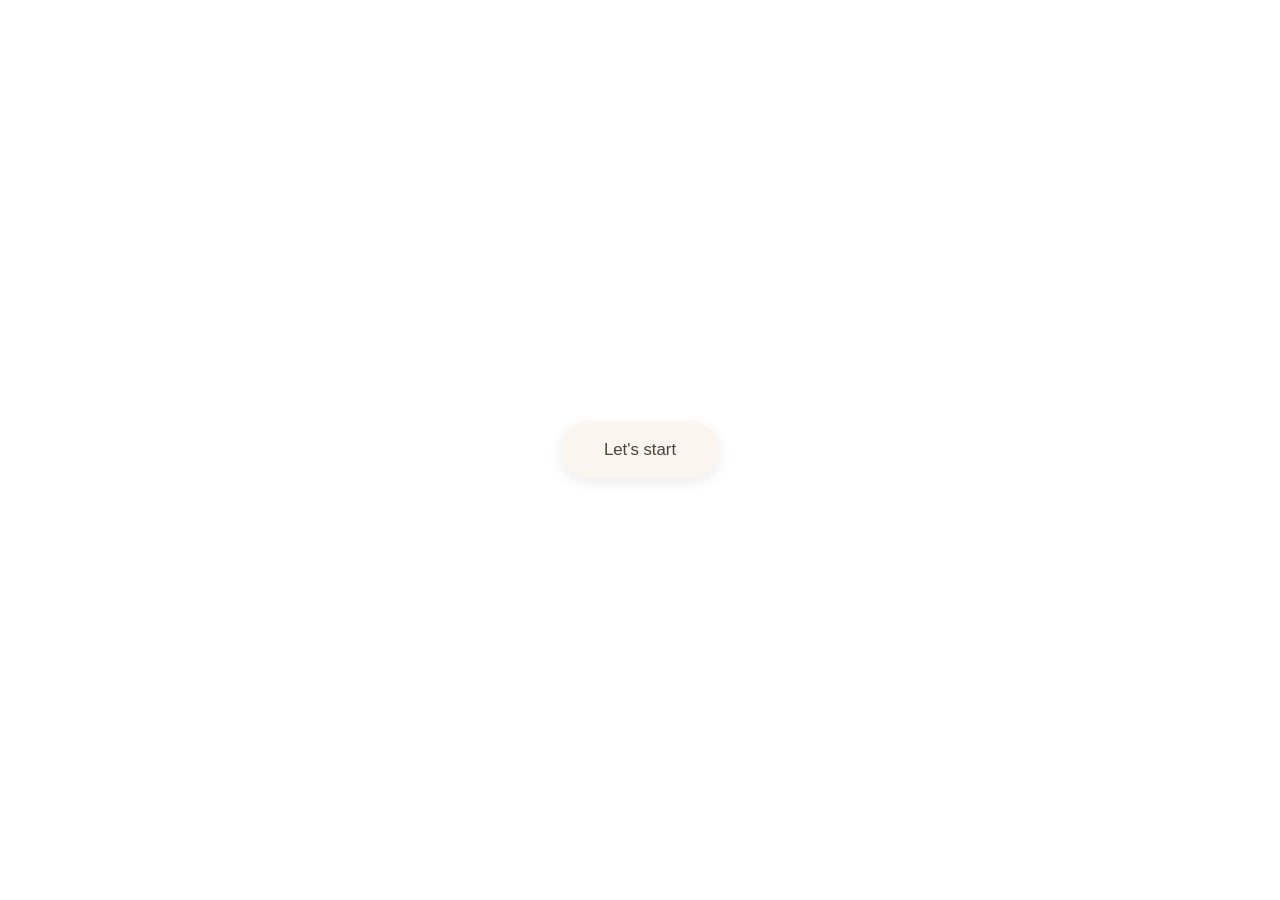
<file: index.html.html>
<!DOCTYPE html>
<html lang="en">
<head>
<meta charset="UTF-8">
<meta name="viewport" content="width=device-width, initial-scale=1.0">
<title>Portfolio</title>
<style>
  *{ box-sizing: border-box; }

  html, body{
    margin: 0;
    height: 100%;
    background: #ffffff;
  }

  body{
    display: flex;
    align-items: center;
    justify-content: center;
    font-family: -apple-system, BlinkMacSystemFont, 'Segoe UI', sans-serif;
  }

  .start-btn{
    padding: 18px 44px;
    font-size: 1.05rem;
    font-weight: 500;
    color: #4a4438;
    background: #faf6ef;
    border: none;
    border-radius: 999px;
    box-shadow: 0 4px 14px rgba(0,0,0,0.08);
    cursor: pointer;
    transition: box-shadow 0.2s ease, transform 0.2s ease;
  }

  .start-btn:hover{
    box-shadow: 0 6px 18px rgba(0,0,0,0.12);
    transform: translateY(-1px);
  }

  .start-btn:active{
    transform: translateY(0);
    box-shadow: 0 3px 10px rgba(0,0,0,0.08);
  }
</style>
</head>
<body>

  <button class="start-btn">Let's start</button>

</body>
</html>
</file>
